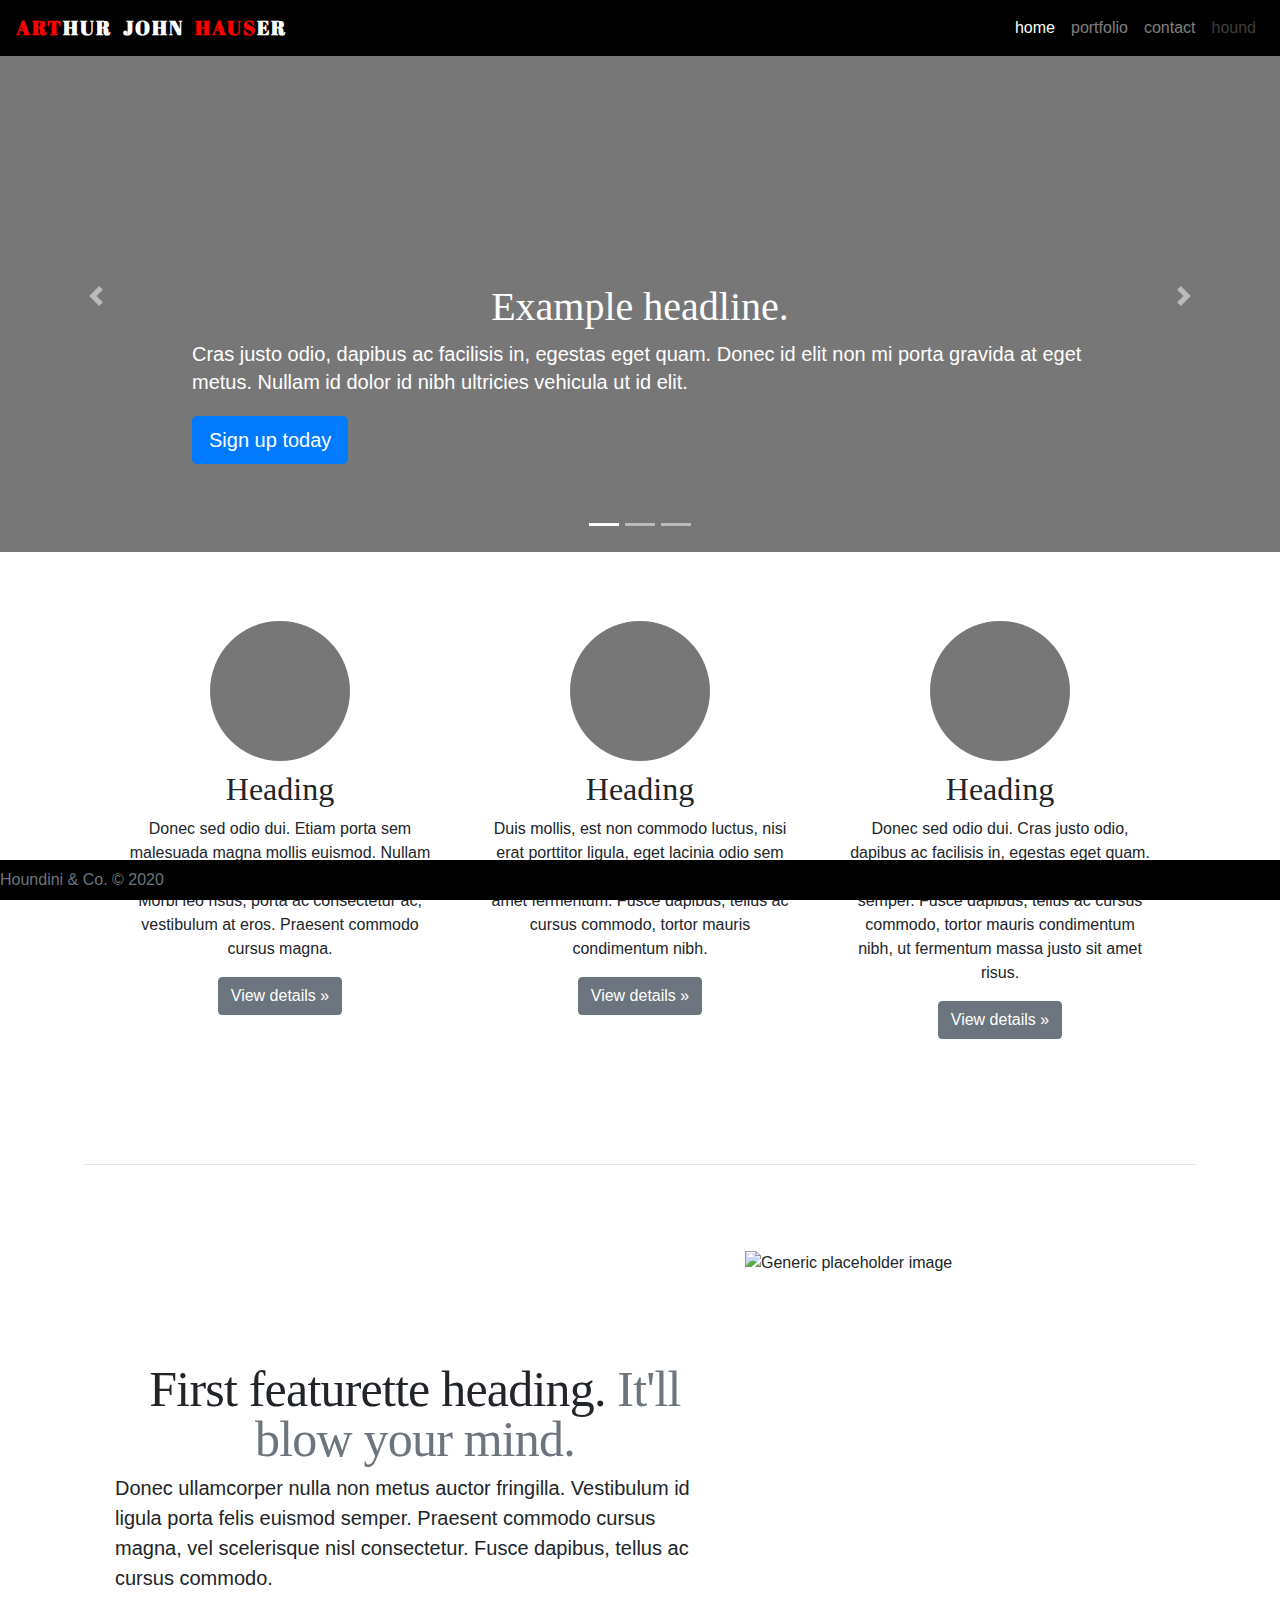
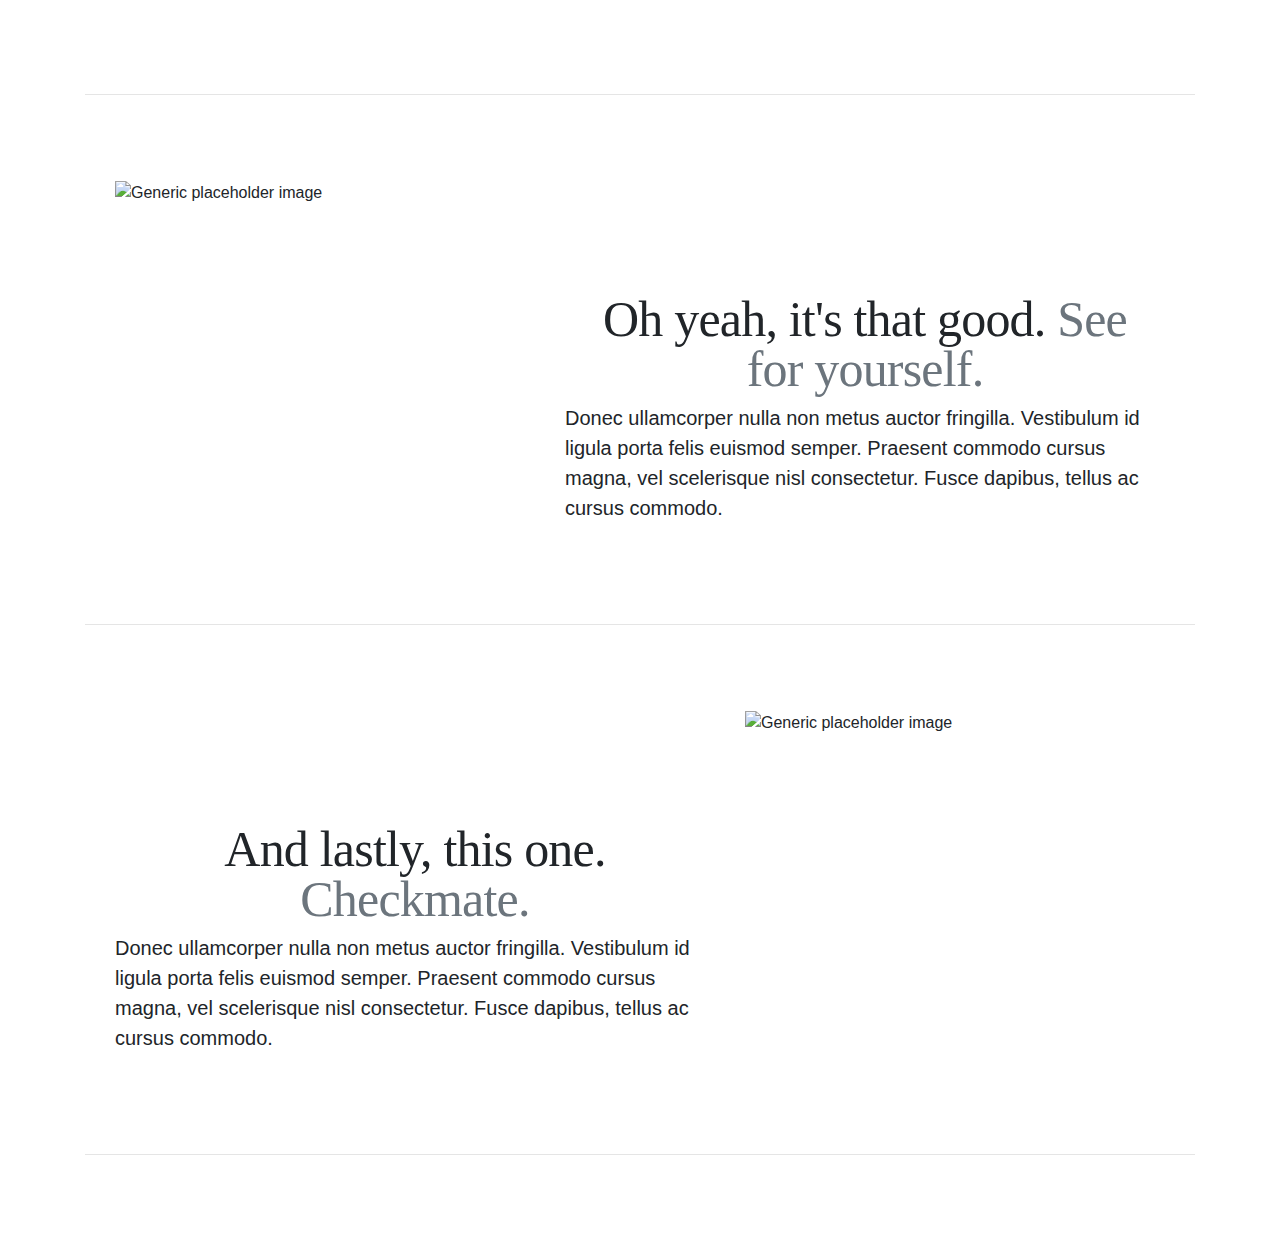
<file: index.html>
<!DOCTYPE html>
<html lang="en">
<head>
    <meta charset="UTF-8">
    <meta name="viewport" content="width=device-width, initial-scale=1.0">
    <title>Document</title>

    <link rel="stylesheet" href="https://stackpath.bootstrapcdn.com/bootstrap/4.4.1/css/bootstrap.min.css" integrity="sha384-Vkoo8x4CGsO3+Hhxv8T/Q5PaXtkKtu6ug5TOeNV6gBiFeWPGFN9MuhOf23Q9Ifjh" crossorigin="anonymous">

    <link href="https://fonts.googleapis.com/css?family=Abril+Fatface&display=swap" rel="stylesheet">


    <link rel="stylesheet" href="style.css">

    <style>


    </style>

</head>

<body>
    <header style="background-color: black;">
        <!-- Fixed navbar -->
        <nav class="navbar navbar-expand-md navbar-dark fixed-top bg-dark">
            <a class="navbar-brand" href="https://www.linkedin.com/in/arthur-hauser-63588930/">
            
            <strong style="font-family: 'Abril Fatface', cursive; word-spacing: 5px; letter-spacing: 2px;">
            <span style="color:red;" >ART</span>HUR JOHN<span style="color: red;"> HAUS</span>ER</a>
            </strong>

            <button class="navbar-toggler" type="button" data-toggle="collapse" data-target="#navbarCollapse" aria-controls="navbarCollapse" aria-expanded="false" aria-label="Toggle navigation">
            <span class="navbar-toggler-icon"></span>
            </button>
              
            <div class="collapse navbar-collapse" id="navbarCollapse">
                <ul class="navbar-nav ml-auto">
                  
                    <li class="nav-item active">
                        <a class="nav-link" href="#">home <span class="sr-only">(current)</span></a>
                    </li>
                  
                    <li class="nav-item">
                        <a class="nav-link" href="portfolio.html">portfolio</a>
                    </li>
                  
                    <li class="nav-item">
                        <a class="nav-link" href="contact.html">contact</a>
                    </li>

                    <li class="nav-item">
                        <a class="nav-link disabled" href="hound.html">hound</a>
                    </li>
                </ul>        
            </div>
        </nav>
    </header>
      
    <main role="main">

        <div id="myCarousel" class="carousel slide" data-ride="carousel">
          <ol class="carousel-indicators">
            <li data-target="#myCarousel" data-slide-to="0" class="active"></li>
            <li data-target="#myCarousel" data-slide-to="1"></li>
            <li data-target="#myCarousel" data-slide-to="2"></li>
          </ol>
          <div class="carousel-inner">
            <div class="carousel-item active">
              <img class="first-slide" src="[data-uri]" alt="First slide">
              <div class="container">
                <div class="carousel-caption text-left">
                  <h1>Example headline.</h1>
                  <p>Cras justo odio, dapibus ac facilisis in, egestas eget quam. Donec id elit non mi porta gravida at eget metus. Nullam id dolor id nibh ultricies vehicula ut id elit.</p>
                  <p><a class="btn btn-lg btn-primary" href="#" role="button">Sign up today</a></p>
                </div>
              </div>
            </div>
            <div class="carousel-item">
              <img class="second-slide" src="[data-uri]" alt="Second slide">
              <div class="container">
                <div class="carousel-caption">
                  <h1>Another example headline.</h1>
                  <p>Cras justo odio, dapibus ac facilisis in, egestas eget quam. Donec id elit non mi porta gravida at eget metus. Nullam id dolor id nibh ultricies vehicula ut id elit.</p>
                  <p><a class="btn btn-lg btn-primary" href="#" role="button">Learn more</a></p>
                </div>
              </div>
            </div>
            <div class="carousel-item">
              <img class="third-slide" src="[data-uri]" alt="Third slide">
              <div class="container">
                <div class="carousel-caption text-right">
                  <h1>One more for good measure.</h1>
                  <p>Cras justo odio, dapibus ac facilisis in, egestas eget quam. Donec id elit non mi porta gravida at eget metus. Nullam id dolor id nibh ultricies vehicula ut id elit.</p>
                  <p><a class="btn btn-lg btn-primary" href="#" role="button">Browse gallery</a></p>
                </div>
              </div>
            </div>
          </div>
          <a class="carousel-control-prev" href="#myCarousel" role="button" data-slide="prev">
            <span class="carousel-control-prev-icon" aria-hidden="true"></span>
            <span class="sr-only">Previous</span>
          </a>
          <a class="carousel-control-next" href="#myCarousel" role="button" data-slide="next">
            <span class="carousel-control-next-icon" aria-hidden="true"></span>
            <span class="sr-only">Next</span>
          </a>
        </div>
  
  
        <!-- Marketing messaging and featurettes
        ================================================== -->
        <!-- Wrap the rest of the page in another container to center all the content. -->
  
        <div class="container marketing">
  
          <!-- Three columns of text below the carousel -->
          <div class="row">
            <div class="col-lg-4">
              <img class="rounded-circle" src="[data-uri]" alt="Generic placeholder image" width="140" height="140">
              <h2>Heading</h2>
              <p>Donec sed odio dui. Etiam porta sem malesuada magna mollis euismod. Nullam id dolor id nibh ultricies vehicula ut id elit. Morbi leo risus, porta ac consectetur ac, vestibulum at eros. Praesent commodo cursus magna.</p>
              <p><a class="btn btn-secondary" href="#" role="button">View details &raquo;</a></p>
            </div><!-- /.col-lg-4 -->
            <div class="col-lg-4">
              <img class="rounded-circle" src="[data-uri]" alt="Generic placeholder image" width="140" height="140">
              <h2>Heading</h2>
              <p>Duis mollis, est non commodo luctus, nisi erat porttitor ligula, eget lacinia odio sem nec elit. Cras mattis consectetur purus sit amet fermentum. Fusce dapibus, tellus ac cursus commodo, tortor mauris condimentum nibh.</p>
              <p><a class="btn btn-secondary" href="#" role="button">View details &raquo;</a></p>
            </div><!-- /.col-lg-4 -->
            <div class="col-lg-4">
              <img class="rounded-circle" src="[data-uri]" alt="Generic placeholder image" width="140" height="140">
              <h2>Heading</h2>
              <p>Donec sed odio dui. Cras justo odio, dapibus ac facilisis in, egestas eget quam. Vestibulum id ligula porta felis euismod semper. Fusce dapibus, tellus ac cursus commodo, tortor mauris condimentum nibh, ut fermentum massa justo sit amet risus.</p>
              <p><a class="btn btn-secondary" href="#" role="button">View details &raquo;</a></p>
            </div><!-- /.col-lg-4 -->
          </div><!-- /.row -->
  
  
          <!-- START THE FEATURETTES -->
  
          <hr class="featurette-divider">
  
          <div class="row featurette">
            <div class="col-md-7">
              <h2 class="featurette-heading">First featurette heading. <span class="text-muted">It'll blow your mind.</span></h2>
              <p class="lead">Donec ullamcorper nulla non metus auctor fringilla. Vestibulum id ligula porta felis euismod semper. Praesent commodo cursus magna, vel scelerisque nisl consectetur. Fusce dapibus, tellus ac cursus commodo.</p>
            </div>
            <div class="col-md-5">
              <img class="featurette-image img-fluid mx-auto" data-src="holder.js/500x500/auto" alt="Generic placeholder image">
            </div>
          </div>
  
          <hr class="featurette-divider">
  
          <div class="row featurette">
            <div class="col-md-7 order-md-2">
              <h2 class="featurette-heading">Oh yeah, it's that good. <span class="text-muted">See for yourself.</span></h2>
              <p class="lead">Donec ullamcorper nulla non metus auctor fringilla. Vestibulum id ligula porta felis euismod semper. Praesent commodo cursus magna, vel scelerisque nisl consectetur. Fusce dapibus, tellus ac cursus commodo.</p>
            </div>
            <div class="col-md-5 order-md-1">
              <img class="featurette-image img-fluid mx-auto" data-src="holder.js/500x500/auto" alt="Generic placeholder image">
            </div>
          </div>
  
          <hr class="featurette-divider">
  
          <div class="row featurette">
            <div class="col-md-7">
              <h2 class="featurette-heading">And lastly, this one. <span class="text-muted">Checkmate.</span></h2>
              <p class="lead">Donec ullamcorper nulla non metus auctor fringilla. Vestibulum id ligula porta felis euismod semper. Praesent commodo cursus magna, vel scelerisque nisl consectetur. Fusce dapibus, tellus ac cursus commodo.</p>
            </div>
            <div class="col-md-5">
              <img class="featurette-image img-fluid mx-auto" data-src="holder.js/500x500/auto" alt="Generic placeholder image">
            </div>
          </div>
  
          <hr class="featurette-divider">
  
          <!-- /END THE FEATURETTES -->
  
        </div><!-- /.container -->
  




      
    <footer class="footer">
        <p class="pull-left">
            <span class="text-muted">  Houndini & Co. © 2020</span>
        </p>
        <div class="pull-right">
           
        </div>
    </footer>
    
    
     
        <!-- jQuery, javascript file for the Bootstrap's javascript file to function -->
        <script src="https://cdnjs.cloudflare.com/ajax/libs/jquery/3.2.1/jquery.min.js"></script>
      
        <!-- Bootstrap's javascript file that allows the dropdown menu to work  -->
        <script src="https://maxcdn.bootstrapcdn.com/bootstrap/4.0.0/js/bootstrap.min.js"></script>
      
</body>
      

</html>
</file>
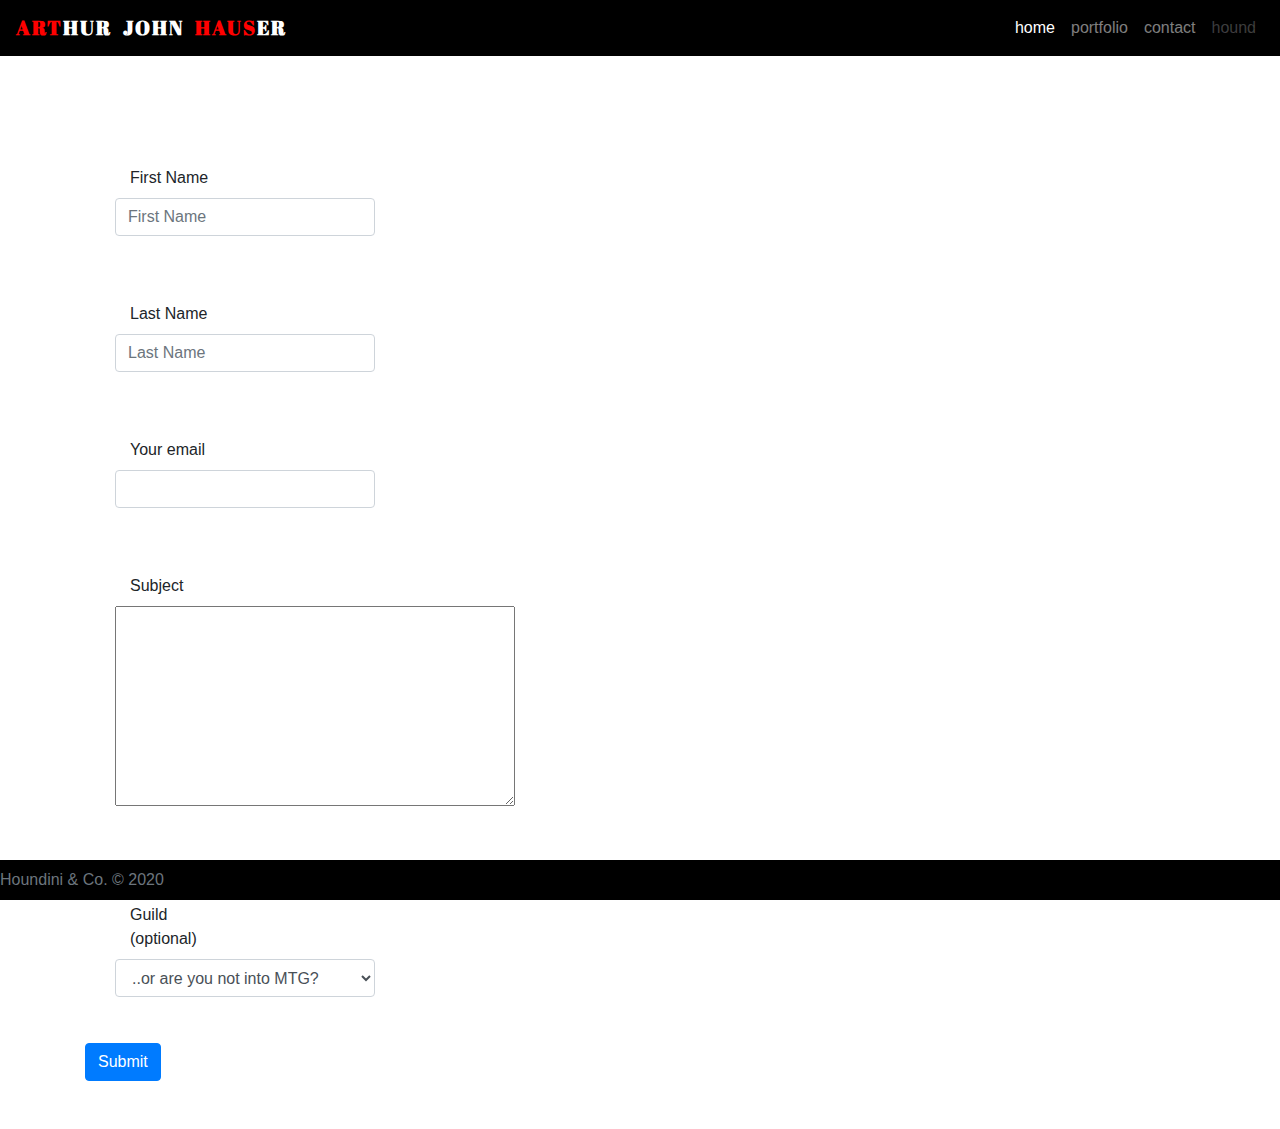
<file: contact.html>
<!DOCTYPE html>
<html lang="en">
<head>
    <meta charset="UTF-8">
    <meta name="viewport" content="width=device-width, initial-scale=1.0">
    <title>Document</title>

    <link rel="stylesheet" href="https://stackpath.bootstrapcdn.com/bootstrap/4.4.1/css/bootstrap.min.css" integrity="sha384-Vkoo8x4CGsO3+Hhxv8T/Q5PaXtkKtu6ug5TOeNV6gBiFeWPGFN9MuhOf23Q9Ifjh" crossorigin="anonymous">

    <link href="https://fonts.googleapis.com/css?family=Abril+Fatface&display=swap" rel="stylesheet">


    <link rel="stylesheet" href="style.css">

    <style>


    </style>

</head>

<body>

    <header style="background-color: black;">
        <!-- Fixed navbar -->
        <nav class="navbar navbar-expand-md navbar-dark fixed-top bg-dark">
            <a class="navbar-brand" href="https://www.linkedin.com/in/arthur-hauser-63588930/">
            
            <strong style="font-family: 'Abril Fatface', cursive; word-spacing: 5px; letter-spacing: 2px;">
            <span style="color:red;" >ART</span>HUR JOHN<span style="color: red;"> HAUS</span>ER</a>
            </strong>

            <button class="navbar-toggler" type="button" data-toggle="collapse" data-target="#navbarCollapse" aria-controls="navbarCollapse" aria-expanded="false" aria-label="Toggle navigation">
            <span class="navbar-toggler-icon"></span>
            </button>
              
            <div class="collapse navbar-collapse" id="navbarCollapse">
                <ul class="navbar-nav ml-auto">
                  
                    <li class="nav-item active">
                        <a class="nav-link" href="index.html">home <span class="sr-only">(current)</span></a>
                    </li>
                  
                    <li class="nav-item">
                        <a class="nav-link" href="portfolio.html">portfolio</a>
                    </li>
                  
                    <li class="nav-item">
                        <a class="nav-link" href="contact.html">contact</a>
                    </li>

                    <li class="nav-item">
                        <a class="nav-link disabled" href="hound.html">hound</a>
                    </li>
                </ul>        
            </div>
        </nav>
    </header>

<br />
<br />
<br />
<br />

<div class="container">

        <form class="form-horizontal">
            <div class="row" style="width: 300px;">
                <div class="col">	
                    <div class="form-group">
                        <label for="fname" class="control-label col-xs-12 col-sm-3 col-md-6 col-lg-12;">First Name</label>
                            <input class="form-control input-sm" type="text" id="fname" placeholder="First Name" style="background-color:white;">
                    </div>
                </div>
            </div>
        </form>

        <form class="form-horizontal">
            <div class="row" style="width: 300px;">
                <div class="col">	
                    <div class="form-group">
                        <label for="fname" class="control-label col-xs-12 col-sm-3 col-md-6 col-lg-12;">Last Name</label>
                        <input class="form-control input-sm" type="text" id="lname" placeholder="Last Name">
                    </div>
                </div>
            </div>
        </form>

        <form class="form-horizontal">
            <div class="row" style="width: 300px;">
                <div class="col">	
                <div class="form-group">
                        <label for="email" class="control-label col-xs-12 col-sm-3 col-md-6 col-lg-12;">Your email</label>
                        <input type="text" id="email" name="email" class="form-control">
                    </div>
                </div>
            </div>
        </form>

        <form class="form-horizontal">
            <div class="row" style="width: 300px">
                <div class="col">	
                    <div class="form-group">
                        <label class="control-label col-xs-12 col-sm-3 col-md-6 col-lg-12;" for="subject">Subject</label>
                            <br />
                                <textarea id="subject" name="subject" placeholder="Write something here.." style="height:200px; width: 400px;">
                                </textarea>
                            
                    </div>
                </div>
            </div>
        </form>

        <form class="form-horizontal">
            <div class="row" style="width: 300px;">
                <div class="col">
                    <div class="form-group">
                        <label class="control-label col-xs-12 col-sm-3 col-md-6 col-lg-12;" for="preferred Ravnican guild">Ravnican Guild (optional)</label>
                        <select id="guild" name="preferred Ravnican Guild" class="form-control">
                            <option value="" selected disabled>..or are you not into MTG?</option>
                            <option value="Azorius Senate">Azorius Senate</option>
                            <option value="House Dimir">House Dimir</option>
                            <option value="Cult of Rakdos">Cult of Rakdos</option>
                            <option value="Gruul Clans">Gruul Clans</option>
                            <option value="Orzhov Syndicate">Orzhov Syndicate</option>
                            <option value="Golgari Swarm">Golgari Swarm</option>
                            <option value="Simic Combine">Simic Combine</option>
                            <option value="what?">What the hell are you talking about</option>
                        </select>
                    </div>
                </div>	
            </div>
        </form>

        <button type="submit" class="btn btn-primary">Submit</button>  
<br />
<br />
<br />

</div>    

 

<footer class="footer">
        <p class="pull-left">
            <span class="text-muted">  Houndini & Co. © 2020</span>
        </p>
        <div class="pull-right">
           
        </div>
</footer>
    






    
    
     
        <!-- jQuery, javascript file for the Bootstrap's javascript file to function -->
        <script src="https://cdnjs.cloudflare.com/ajax/libs/jquery/3.2.1/jquery.min.js"></script>
      
        <!-- Bootstrap's javascript file that allows the dropdown menu to work  -->
        <script src="https://maxcdn.bootstrapcdn.com/bootstrap/4.0.0/js/bootstrap.min.js"></script>
      
</body>
      

</html>
</file>
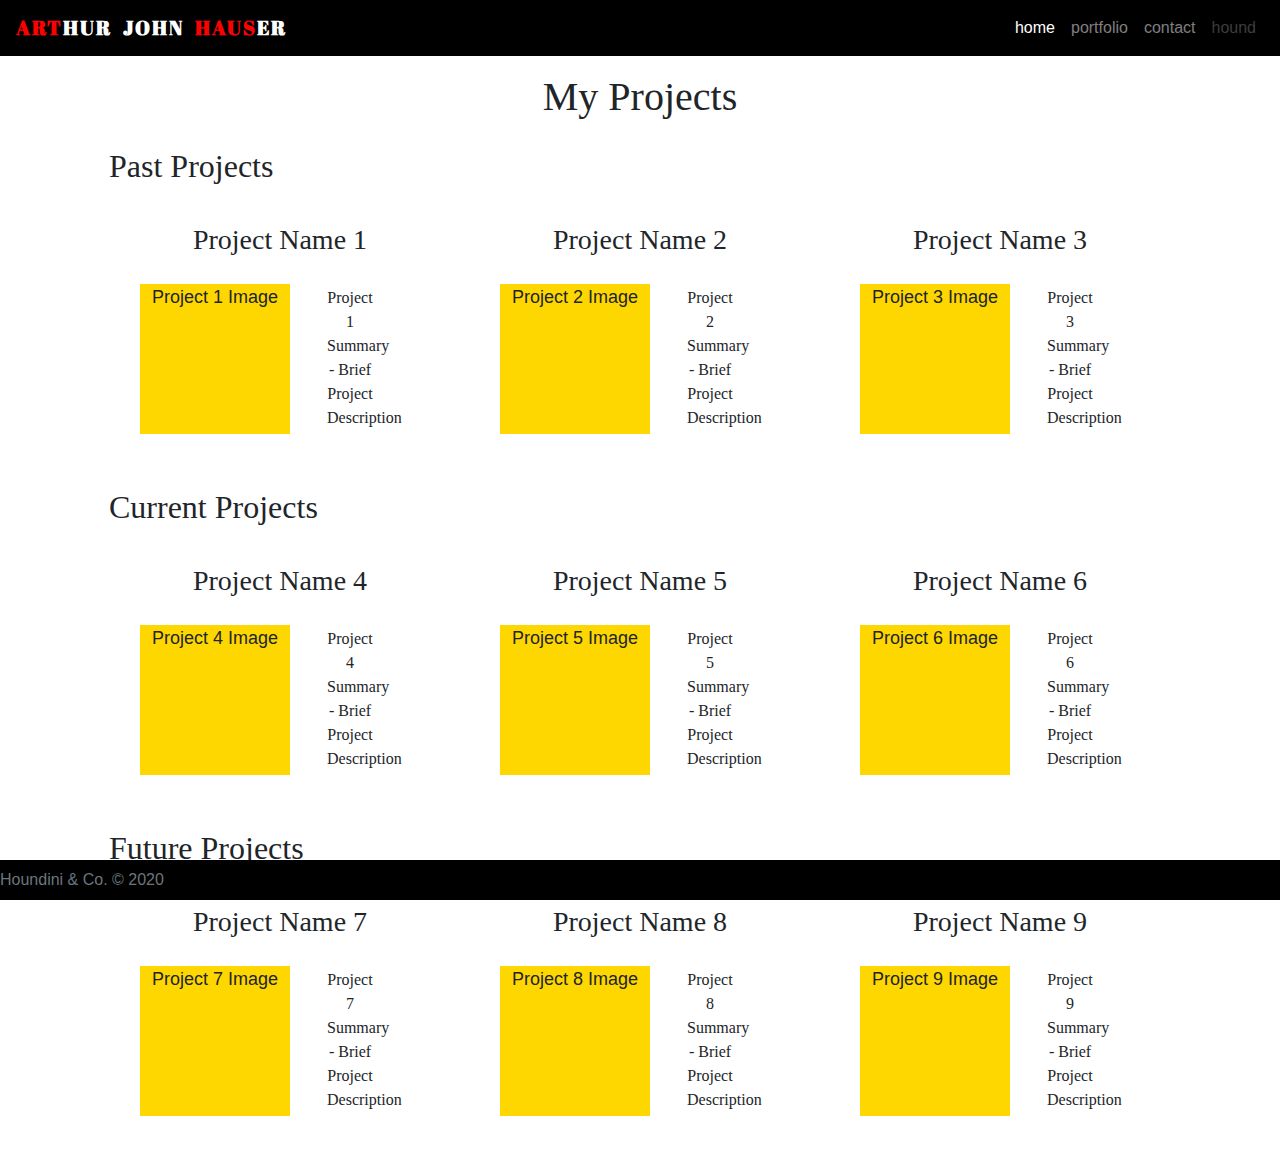
<file: portfolio.html>
<!DOCTYPE html>
<html lang="en">
<head>
    <meta charset="UTF-8">
    <meta name="viewport" content="width=device-width, initial-scale=1.0">
    <title>Document</title>

    <link rel="stylesheet" href="https://stackpath.bootstrapcdn.com/bootstrap/4.4.1/css/bootstrap.min.css" integrity="sha384-Vkoo8x4CGsO3+Hhxv8T/Q5PaXtkKtu6ug5TOeNV6gBiFeWPGFN9MuhOf23Q9Ifjh" crossorigin="anonymous">

    <link href="https://fonts.googleapis.com/css?family=Abril+Fatface&display=swap" rel="stylesheet">


    <link rel="stylesheet" href="style.css">

    <style>


    </style>

</head>

<body>
    <header style="background-color: black;">
        <!-- Fixed navbar -->
        <nav class="navbar navbar-expand-md navbar-dark fixed-top bg-dark">
            <a class="navbar-brand" href="https://www.linkedin.com/in/arthur-hauser-63588930/">
            
            <strong style="font-family: 'Abril Fatface', cursive; word-spacing: 5px; letter-spacing: 2px;">
            <span style="color:red;" >ART</span>HUR JOHN<span style="color: red;"> HAUS</span>ER</a>
            </strong>

            <button class="navbar-toggler" type="button" data-toggle="collapse" data-target="#navbarCollapse" aria-controls="navbarCollapse" aria-expanded="false" aria-label="Toggle navigation">
            <span class="navbar-toggler-icon"></span>
            </button>
              
            <div class="collapse navbar-collapse" id="navbarCollapse">
                <ul class="navbar-nav ml-auto">
                  
                    <li class="nav-item active">
                        <a class="nav-link" href="index.html">home <span class="sr-only">(current)</span></a>
                    </li>
                  
                    <li class="nav-item">
                        <a class="nav-link" href="portfolio.html">portfolio</a>
                    </li>
                  
                    <li class="nav-item">
                        <a class="nav-link" href="contact.html">contact</a>
                    </li>

                    <li class="nav-item">
                        <a class="nav-link disabled" href="hound.html">hound</a>
                    </li>
                </ul>        
            </div>
        </nav>
    </header>

    <br />

    <div class="container">
        
        <h1>My Projects</h1>

            <div class="row">
                <h2>Past Projects</h2> 
            </div>

            <div class="row">
                <div class="col-xs-2 col-lg-4">
                    <h3>Project Name 1</h3>
                        <div class="row">
                                <div class="projectImg">Project 1 Image
                                </div>
                                    <div class="col-xs-4 col-lg-4">
                                        <div class="projectSum">Project 1 Summary - Brief Project Description</div>
                                    </div>
                            </div>
                    </div>

                    <div class="col-xs-2 col-lg-4">
                        <h3>Project Name 2</h3>
                            <div class="row">
                                <div class="projectImg">Project 2 Image
                                </div>
                                    <div class="col-xs-4 col-lg-4">
                                        <div class="projectSum">Project 2 Summary - Brief Project Description</div>
                                    </div>
                            </div>
                    </div>

                    <div class="col-xs-2 col-lg-4">
                        <h3>Project Name 3</h3>
                            <div class="row">
                                <div class="projectImg">Project 3 Image</div>
                                    <div class="col-xs-4 col-lg-4">
                                        <div class="projectSum">Project 3 Summary - Brief Project Description</div>
                                    </div>
                            </div>
                    </div>
            </div>
                   
            <div class="row">
                <h2>Current Projects</h2> 
            </div>

            <div class="row">
                    <div class="col-xs-2 col-lg-4">
                        <h3>Project Name 4</h3>
                            <div class="row">
                                <div class="projectImg">Project 4 Image</div>
                                    <div class="col-xs-4 col-lg-4">
                                        <div class="projectSum">Project 4 Summary - Brief Project Description</div>
                                    </div>
                            </div>
                    </div>

                    <div class="col-xs-2 col-lg-4">
                        <h3>Project Name 5</h3>
                            <div class="row">
                                <div class="projectImg">Project 5 Image</div>
                                    <div class="col-xs-4 col-lg-4">
                                        <div class="projectSum">Project 5 Summary - Brief Project Description</div>
                                    </div>
                            </div>
                    </div>

                    <div class="col-xs-2 col-lg-4">
                        <h3>Project Name 6</h3>
                            <div class="row">
                                <div class="projectImg">Project 6 Image</div>
                                    <div class="col-xs-4 col-lg-4">
                                        <div class="projectSum">Project 6 Summary - Brief Project Description</div>
                                    </div>
                            </div>
                    </div>
            </div>

            <div class="row">
                <h2>Future Projects</h2> 
            </div>

            <div class="row">
                    <div class="col-xs-2 col-lg-4">
                        <h3>Project Name 7</h3>
                            <div class="row">
                                <div class="projectImg">Project 7 Image</div>
                                    <div class="col-xs-4 col-lg-4">
                                        <div class="projectSum">Project 7 Summary - Brief Project Description</div>
                                    </div>
                            </div>
                    </div>

                    <div class="col-xs-2 col-lg-4">
                        <h3>Project Name 8</h3>
                            <div class="row">
                                <div class="projectImg">Project 8 Image</div>
                                    <div class="col-xs-4 col-lg-4">
                                        <div class="projectSum">Project 8 Summary - Brief Project Description</div>
                                    </div>
                            </div>
                    </div>

                    <div class="col-xs-2 col-lg-4">
                        <h3>Project Name 9</h3>
                            <div class="row">
                                <div class="projectImg">Project 9 Image</div>
                                    <div class="col-xs-4 col-lg-4">
                                        <div class="projectSum">Project 9 Summary - Brief Project Description</div>
                                    </div>
                            </div>
                    </div>
            </div>
        </div>





      
    <footer class="footer">
        <p class="pull-left">
            <span class="text-muted">  Houndini & Co. © 2020</span>
        </p>
        <div class="pull-right">
           
        </div>
    </footer>
    
    
     
        <!-- jQuery, javascript file for the Bootstrap's javascript file to function -->
        <script src="https://cdnjs.cloudflare.com/ajax/libs/jquery/3.2.1/jquery.min.js"></script>
      
        <!-- Bootstrap's javascript file that allows the dropdown menu to work  -->
        <script src="https://maxcdn.bootstrapcdn.com/bootstrap/4.0.0/js/bootstrap.min.js"></script>
      
</body>
      

</html>
</file>
<file: style.css>
html {
    position: relative;
    min-height: 100%;
  }

body {
      padding-top: 40px;

    }
      
    /* Carousel content below only applies to index.html and is filler that is not a part of the homework assignment #2*/
    
    /* Carousel base class */
    .carousel {
      margin-bottom: 4rem;
    }
    /* Since positioning the image, we need to help out the caption */
    .carousel-caption {
      bottom: 3rem;
      z-index: 10;
    }
    
    /* Declare heights because of positioning of img element */
    .carousel-item {
      height: 32rem;
      background-color: #777;
    }
    .carousel-item > img {
      position: absolute;
      top: 0;
      left: 0;
      min-width: 100%;
      height: 32rem;
    }
    
    
    /* MARKETING CONTENT
    -------------------------------------------------- */
    
    /* Center align the text within the three columns below the carousel */
    .marketing .col-lg-4 {
      margin-bottom: 1.5rem;
      text-align: center;
    }
    .marketing h2 {
      font-weight: 400;
    }
    .marketing .col-lg-4 p {
      margin-right: .75rem;
      margin-left: .75rem;
    }
    
    
    /* Featurettes
    ------------------------- */
    
    .featurette-divider {
      margin: 5rem 0; /* Space out the Bootstrap <hr> more */
    }
    
    /* Thin out the marketing headings */
    .featurette-heading {
      font-weight: 300;
      line-height: 1;
      letter-spacing: -.05rem;
    }
    
    
    /* RESPONSIVE CSS
    -------------------------------------------------- */
    
    @media (min-width: 40em) {
      /* Bump up size of carousel content */
      .carousel-caption p {
        margin-bottom: 1.25rem;
        font-size: 1.25rem;
        line-height: 1.4;
      }
    
      .featurette-heading {
        font-size: 50px;
      }
    }
    
    @media (min-width: 62em) {
      .featurette-heading {
        margin-top: 7rem;
      }
    }

/* this is the end of the carousel content (applies only to the index.html page)*/







/* this section is for the sticky footer with navbar.  the trick to get the footer to stick was to make sure it was in the "fixed" position and not "absolute"*/
  
  .footer {
        position: fixed;
        bottom: 0;
        width: 100%;
        /* Set the fixed height of the footer here */
        height: 40px;
        line-height: 40px; /* Vertically center the text there */
        background-color: black;
        text-align: left;
            }

  .navbar   {
        background-color: black !important;
              }
  
  .navbar navbar-brand {
        color: black;
                      }

  .navbar navbar-brand:hover {
      color: black;
      }

  .navbar navbar-nav li a {
        color: black;
  }



  /*the code below applies to the forms on the "contact me" portion of the website */
  textarea:hover, 
  input:hover, 
  textarea:active, 
  input:active, 
  textarea:focus, 
  input:focus,
  button:focus,
  button:active,
  button:hover,
  label:focus,
  .btn:active,
  .btn.active
  .form-control:active,
  .form-control:focus,
  .form-control:focus:active {
    background-color:white!important;
    border-color: red;
    color:black;
    box-shadow: 0px 1px 1px rgba(0, 0, 0, 0.075) inset, 0px 0px 8px rgba(231, 198, 7, 0.5);
  }

  input:not(:placeholder-shown) {
      background-color: white!important;
   }
   
   
   input:placeholder-shown {
      background-color:  #ffffff!important;
   }

/* this is the portfolio portion of the website to make nested rows and columns so that I can insert project names later*/







h1{
      text-align:center;
      font-family: 'Righteous', cursive;
      margin: 7px;
      padding: 2px;
}

h2{
      text-align:center;
      font-family: 'Righteous', cursive;
      margin: 7px;
      padding: 2px;
}

h3{
      text-align:center;
      font-family: 'Righteous', cursive;
      margin: 7px;
      padding: 2px;
}

.projectName h2{

      
      font-family: 'Righteous', cursive;
      text-align:center;
      margin: 7px;
      padding: 2px;
}

.projectName h3{

      
            font-family: 'Righteous', cursive;
            text-align:center;
            margin: 7px;
            padding: 2px;
            }

.projectImg{
      margin:10px;
      min-height:150px;
      min-width:150px;
      max-width:200px;
      max-height:200px;
      background-color:gold;
      text-align:center;
      font-size:large;
      position: sticky;
}

.projectSum{
      font-family: 'Righteous', cursive;
      text-align:center;
      margin: 10px;
      padding: 2px;
      max-width: auto;
}

.row{
      margin:10px;
      padding:5px;
      border: 3px;
      border-color:black;
      }

.col{
      margin:10px;
      padding:5px;
      border: 3px;
      border-color:black;
}

.square {
      height: 50px;
      width: 50px;
      background-color: rgb(223, 15, 15);
      z-index: -1;
      position: absolute;
      left: 0px;
      top: 0px;
}

.circle {
      height: 50px;
      width: 50px;
      background-color: rgb(28, 10, 189);
      border-radius: 50%;
      z-index: -1;
      position: absolute;
      margin:auto;
      top: 0px;
    }

.oval {
      height: 50px;
      width: 100px;
      background-color: rgb(30, 219, 13);
      border-radius: 50%;
      z-index: -1;
    }

.trapezoid {
	border-bottom: 50px solid rgb(214, 12, 170);
	border-left: 25px solid transparent;
	border-right: 25px solid transparent;
	height: 0;
      width: 125px;
      z-index: -1;
}    

.rectangle {
      height: 50px;
      width: 100px;
      background-color: rgb(226, 123, 27);
      z-index: -1;
    }

.parallelogram {
	width: 100px;
	height: 50px;
	transform: skew(20deg);
      background: rgb(17, 182, 168);
      z-index: -1;
}

.triangle-up {
	width: 0;
	height: 0;
	border-left: 25px solid transparent;
	border-right: 25px solid transparent;
      border-bottom: 50px solid rgb(206, 19, 65);
      z-index: -1;
}

.triangle-down {
	width: 0;
	height: 0;
	border-left: 25px solid transparent;
	border-right: 25px solid transparent;
      border-top: 50px solid rgb(255, 255, 255);
      z-index: -1;
}

.triangle-left {
	width: 0;
	height: 0;
	border-top: 25px solid transparent;
	border-right: 50px solid rgb(0, 0, 0);
      border-bottom: 25px solid transparent;
      z-index: -1;
}
</file>
